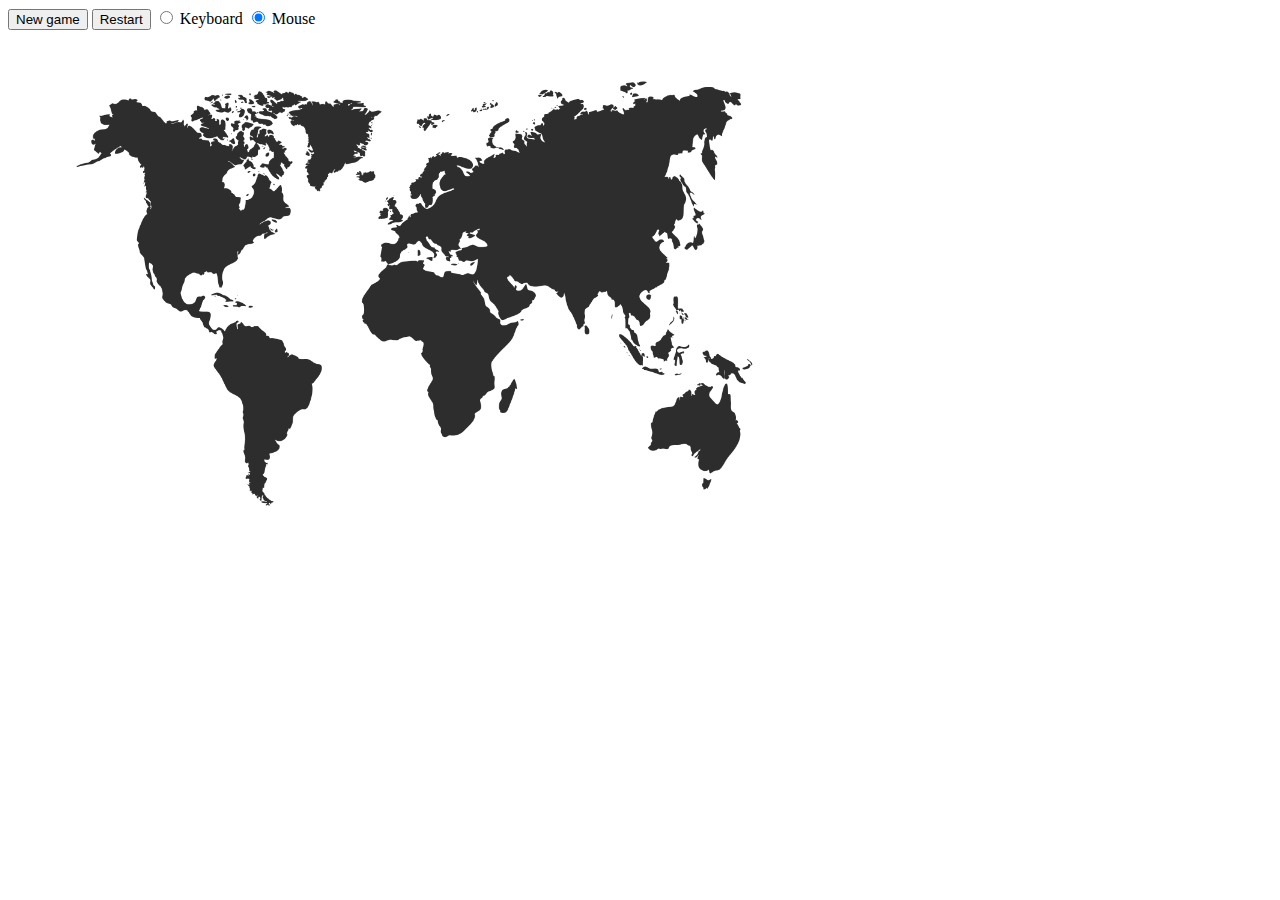
<file: Coronagame/index.html>
<!DOCTYPE html>
<html>
    <head>
        <link rel="stylesheet" type="text/css" href="styles.css">
    </head>
    <body>
        <nav>
        <button id="startButton")>New game</button>
            <button>Restart</button>
            <input type="radio" id="controller1" name="controller" value="keyboard"> 
            <label for="controller1">Keyboard</label>
            <input type="radio" id="controller2" name="controller" value="mouse" checked> 
            <label for="controller2">Mouse</label>
        </nav>

        <div>
            <p id="score"></p>
        </div>

        <div id="gameBoard">
            <img id="crosshair" src="crosshair.png">
            <div id='loosingFlag'></div>
            <img id='world' src="world.png" alt="World map">
        </div>

        
    </body>

    <script src="main.js" type="module"></script>
</html>
</file>
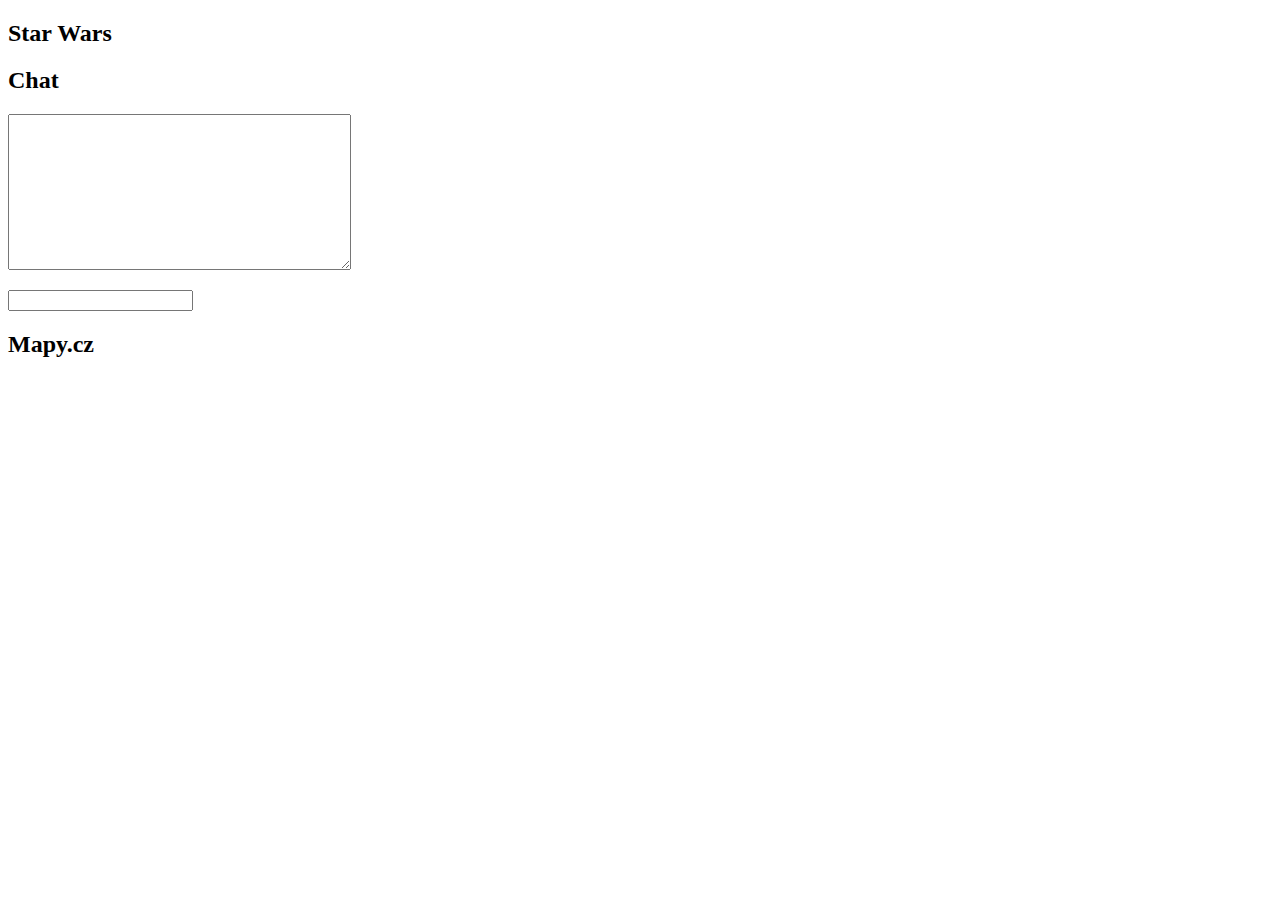
<file: cv5/Lecture 05.html>
<!DOCTYPE html>
<!-- saved from url=(0055)http://seznam.github.io/CVUT/KAJ/cviceni/05/zadani.html -->
<html>

<head>
    <meta http-equiv="Content-Type" content="text/html; charset=UTF-8">

    <title>Lecture 05</title>
</head>

<body>
    <section>
        <h2>Star Wars</h2>
        <ul id="star-wars"></ul>
    </section>

    <section>
        <h2>Chat</h2>
        <p>
            <textarea id="chat" rows="10" cols="40" readonly=""></textarea>
        </p>
        <p>
            <input type="text" id="chat-input">
        </p>
    </section>

    <section>
        <h2>Mapy.cz</h2>
        <ul id="mapy"></ul>
    </section>

    <script>

        // ----- 1 -----
        function reqListener(data) {
            //var data = JSON.parse(this.responseText);
            //var data = JSON.parse(data);
            const el = document.querySelector("#star-wars");
            console.log(data.results);
            for (const item of data.results) {
                console.log(item);
                const li = document.createElement("li");
                li.appendChild(document.createTextNode(item.name));
                el.appendChild(li);

            }
        }
        //const xhr = new XMLHttpRequest();
        //xhr.addEventListener("load", reqListener);
        //xhr.open("GET", "https://swapi.co/api/people/");
        //xhr.send();

        // ----- 2 -----
        function myRequest(url){
            return new Promise((resolve, reject) => {
                const xhr = new XMLHttpRequest;
                xhr.addEventListener("load", e => resolve(e));
                xhr.open("GET", "https://swapi.co/api/people/");
                xhr.send();
            })
        }


        //myRequest("https://swapi.co/api/people/")
        //    .then(e => {
        //         reqListener(e.target.responseText);})
        //    .catch(e => console.log(e));
        
        // ----- 3 -----
        fetch("https://swapi.co/api/people/")
            .then(response =>
                 response.json())
            .then(reqListener)
            .catch(e => console.log(e));
        



        /*
            urls:
                HTTP API with JSON response of StarWars characters
                    https://swapi.co/api/people/
                WebSocket API with text messages
                    ws://salty-peak-74076.herokuapp.com/
                HTTP API with XML response of places matching given query
                    https://api.mapy.cz/geocode?query=praha

            Main tasks
                1. Use XMLHttpRequest to create HTTP request and get data from StarWarsApi
                    1. Parse StarWars data
                    2. Transform the data into list of character names
                        ["Luke Skywalker", "C-3PO", ...]
                    3. Render character names into the list - <ul id="star-wars"></ul>
                2. Create function that fetches data with XMLHttpRequest but exposes Promises interface.
                    myRequest(url)
                        .then(response => {
                            // ok state
                        })
                        .catch(error => {
                            // error states
                        })

                    1. For rendering the Star-Wars characters - switch from XMLHttpRequest to your "myRequest" function
                3. Try to use browser's fetch API
                    1. For rendering the Star-Wars characters - try to switch to browsers fetch API
                4. Try to use async/await for interaction with
                    1. myRequest
                    2. fetch

            Bonus Tasks
                1. Websocket chat
                    1. Connect to WebSocket API
                    2. When messages comes in, render it to the - <textarea id="chat">
                    3. When user types in text in <input type="text" id="chat-input"> and presses enter, send the message to the chat
                2. Mapy.cz API with XML response
                    1. Fetch the data, the idea is the same, except we get XML instead of JSON as a response
        */

    </script>


</body>

</html>
</file>
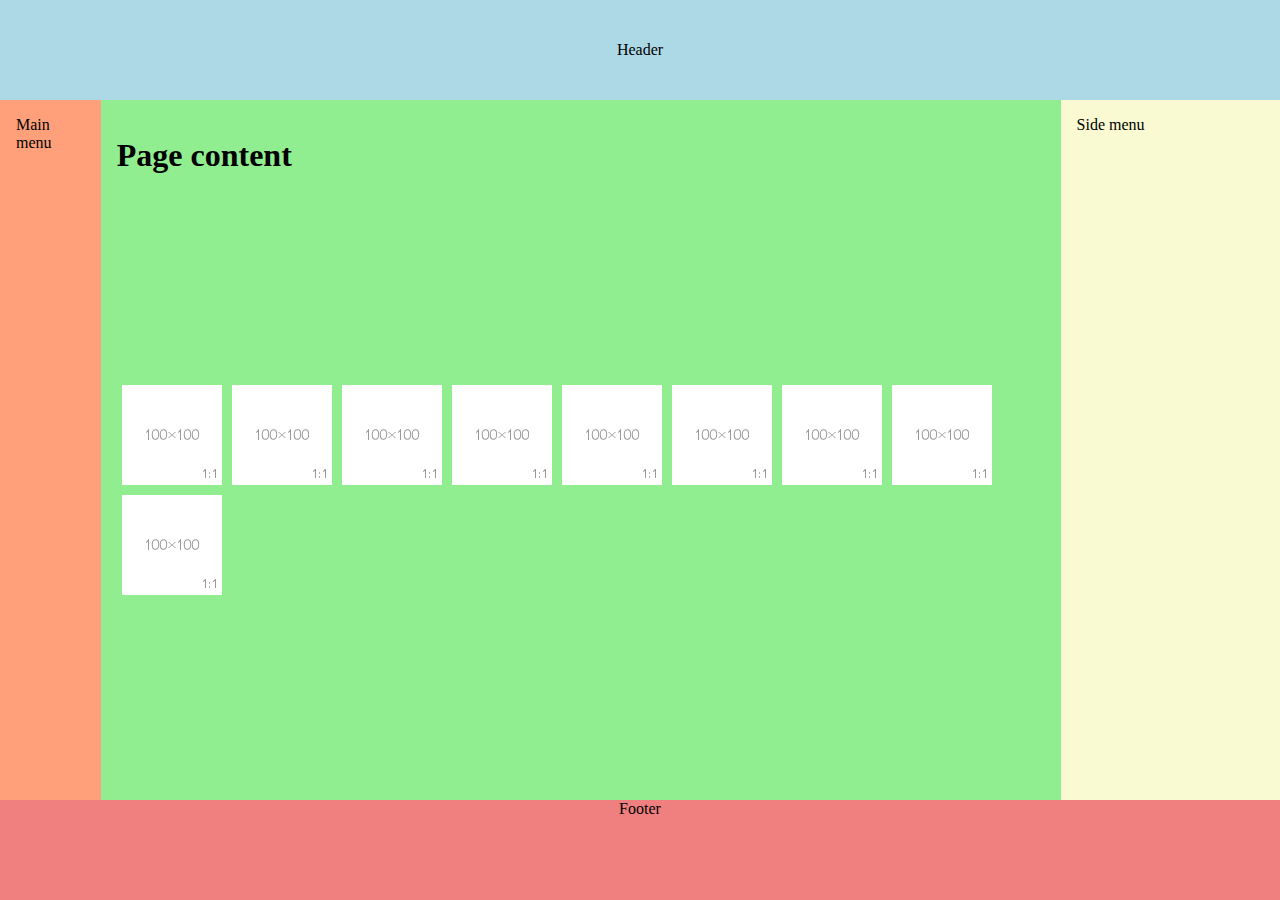
<file: cv7/Lecture 07.html>
<!DOCTYPE html>
<!-- saved from url=(0055)http://seznam.github.io/CVUT/KAJ/cviceni/07/zadani.html -->
<html><head><meta http-equiv="Content-Type" content="text/html; charset=UTF-8">
    
    <title>Lecture 07</title>

    <style>
        /*
            Flexbox cheat-sheet
                https://css-tricks.com/snippets/css/a-guide-to-flexbox/
        */

        body{
            margin: 0;
        }

        .page {

            background: lightblue;
            flex-direction: column;
            display: flex;
            min-height: 100vh;
        
        }
        .page header {
            width: 100%;
            height: 100px;
            justify-content: center;
            align-items: center;
            display: flex;


        }
        .page section {
            display:flex;
            flex-grow:1;    
            min-height: 400px;

        }
        .page section nav {
            background: lightsalmon;
            padding: 1em;

        }
        .page section main {
            background: lightgreen;
            flex-grow: 1;
            padding: 1em;
            display: flex;
            flex-direction: column;
        }
        .page section main .images {
            flex-grow:1;
            display: flex;
            align-items: center;
            align-content: center;
            flex-wrap: wrap;
        }
        .page section main .images img {
            margin: 5px;


        }
        .page section aside {
            background: lightgoldenrodyellow;
            padding: 1em;
            width: 200px;
            

        }
        .page footer {
            background: lightcoral;
            height: 100px;
            align-content: center;
            justify-content: center;
            display: flex;
        }
        

        /*
            Phone/Mobile styles
            - Hide side menu
            - Change order - put content before main menu only with CSS
            - Switch from column layout (main menu | content | side menu) to row layout
        */
        @media(max-width: 700px){
            .page section{
                flex-direction: column;
            }
            .page section aside {
                display: none;
            }
            .page section main{
                order: 2;
            }
            .page section nav{
                order:1;
            }
        }



    </style>
</head>
<body>

    <div class="page">
        <header>
            <!--
                - 100% width
                - 200px height
                - center content horizontally and vertically
            -->
            Header
        </header>
        <section>
            <!--
                - 100% width
                - height is the rest of the page (viewport height - header - footer)
                  or more if there is lots of content inside
                - 400px min height
            -->
            <nav>
                <!--
                    - 1em padding
                    - content width
                    - height the rest
                -->
                Main menu
            </nav>
            <main>
                <!--
                    - 1em padding
                    - width the rest
                    - height the rest
                -->
                <h1>Page content</h1>

                <div class="images">
                    <!--
                        - align images horizontally and vertically
                    -->
                    <img src="./Lecture 07_files/white" width="100" height="100">
                    <img src="./Lecture 07_files/white" width="100" height="100">
                    <img src="./Lecture 07_files/white" width="100" height="100">
                    <img src="./Lecture 07_files/white" width="100" height="100">
                    <img src="./Lecture 07_files/white" width="100" height="100">
                    <img src="./Lecture 07_files/white" width="100" height="100">
                    <img src="./Lecture 07_files/white" width="100" height="100">
                    <img src="./Lecture 07_files/white" width="100" height="100">
                    <img src="./Lecture 07_files/white" width="100" height="100">
                </div>
            </main>
            <aside>
                <!--
                    - 1em padding
                    - 200px width including the 1em padding
                    - height the rest
                -->
                Side menu
            </aside>
        </section>
        <footer>
            <!--
                - 100% width
                - 200px height
                - footer is sticky
                - center content horizontally and vertically
            -->
            Footer
        </footer>
    </div>



</body></html>
</file>
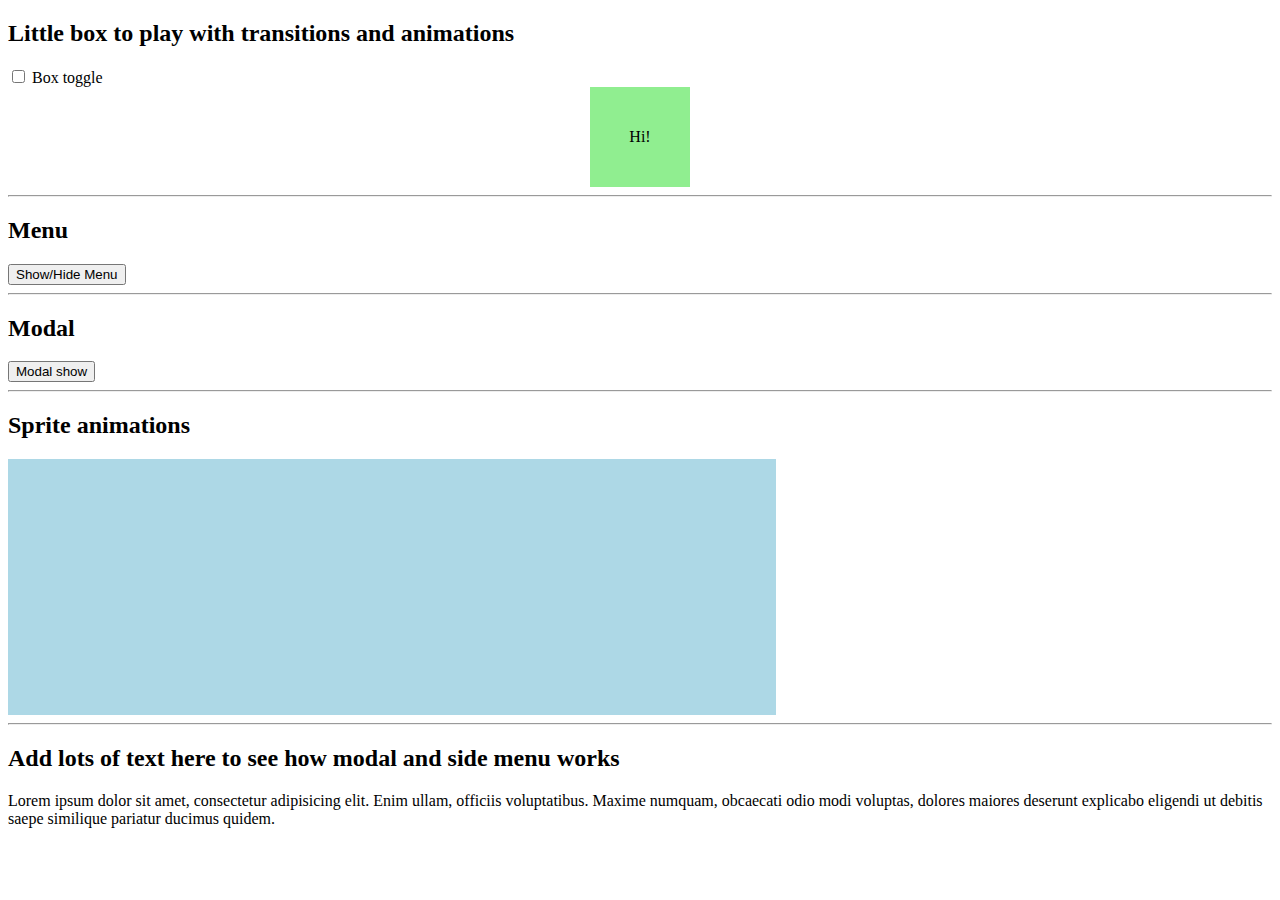
<file: cv8/Lecture 08.html>
<!DOCTYPE html>
<!-- saved from url=(0056)https://seznam.github.io/CVUT/KAJ/cviceni/08/zadani.html -->
<html>

<head>
    <meta http-equiv="Content-Type" content="text/html; charset=UTF-8">

    <title>Lecture 08</title>

    <style type="text/css">
        /*
                Docs

                Transforms
                    https://developer.mozilla.org/en/docs/Web/CSS/transform
                Transitions
                    https://developer.mozilla.org/en-US/docs/Web/CSS/CSS_Transitions/Using_CSS_transitions
                Filters
                    https://developer.mozilla.org/en-US/docs/Web/CSS/filter
                Animations
                    https://www.w3schools.com/css/css3_animations.asp
            */

        /* Box */

        .box {
            display: flex;
            justify-content: center;
            align-items: center;
            margin: auto;
            width: 100px;
            height: 100px;
            transition: all 0.5s ease-in;
            background: lightgreen;
        }

        .box-toggle:checked~.box {
            transform: scale(1.5) rotate(360deg);
            background: greenyellow;
        }

        /* Side menu */

        .menu {
            position: fixed;
            justify-content: right;
            transition: all 0.5s ease;
            height: 100%;
            left: 100%;
            top: 0;
            padding-left: 10px;
            width: 150px;
        }

        body.menu-visible .menu {
            transform: translateX(-100%);
            background-color: rgba(76, 175, 80, 0.3);
        }

        /* Modal */

        body.modal-visible .page-wrapper {
            filter: blur(3px) grayscale(100%);
            transition: filter .5s erase;
        }

        body.modal-visible {
            overflow: hidden;
        }

        .modal {
            display: flex;
            position: fixed;
            justify-content: center;
            align-items: center;
            width: 100%;
            height: 100%;
            left: 0;
            right: 0;
            box-sizing: border-box;
            background-color: rgba(76, 175, 80, 0.8);
            visibility: hidden;
            overflow: auto;
            top: 0;
            z-index: 50;


        }

        body.modal-visible .modal {
            visibility: visible;
        }

        .modal-content {
            margin: auto;
            padding: 10px;
            width: 500px;
            height: 500px;
            max-width: 500px;
            min-height: 200px;
            transform: scale(0);
            transition: transform 1s ease;
            background-color: rgba(76, 175, 80);

        }

        body.modal-visible .modal-content {
            transform: scale(1);
        }

        /* Sprite animations */

        .sprite-wrapper {
            background: lightblue;
            width: 768px;
            overflow: hidden;
        }

        .sprite {
            /* sprite has 6 frames, each is 256x256. Total width is 256 * 6 = 1536px */
            width: 256px;
            height: 256px;
            background-image: url('sprite.png');
            background-position: 0 0;
            background-repeat: no-repeat;
            animation: run 0.3s infinite steps(5),
                move 3s infinite linear;
            transform: translateX(-100%);
            /* http://seznam.github.io/CVUT/KAJ/cviceni/08/sprite.png */
        }


        @keyframes run{
            100% {
                background-position: -1280px 0;
            }
        }

        @keyframes move{
            100% {
                transform: translateX(300%);
            }
        }

    </style>
</head>

<body class="">

    <div class="page-wrapper">
        <!--
                vyzkoušejte si na připraveném boxíku css vlastnosti transform a transition
                - rotaci o 360 stupňů
                - zvětšení
                - změnu barvy
            -->
        <h2>Little box to play with transitions and animations</h2>

        <input type="checkbox" class="box-toggle" id="box-toggle">
        <label for="box-toggle">Box toggle</label>

        <div class="box">Hi!</div>

        <hr>

        <!--
                Naprogramujte boční menu, které vyjíždí z pravé strany
                - použijte transform translate
                - menu ma výšku stejnou jako obrazovka
                - vyzkoušete různé časove fce: ease, ease-in, ...
            -->
        <h2>Menu</h2>

        <button class="menu-button">Show/Hide Menu</button>

        <nav class="menu">
            <ul>
                <li>Prvni</li>
                <li>Druhy</li>
                <li>Treti</li>
                <li>Ctvrty</li>
                <li>Paty</li>
            </ul>
        </nav>

        <hr>

        <!--
                Vyrobte modalní okno, jehož zobrazení bude animované (zoom), 
                a na zbytek stránky aplikujte animovaný filtr rozostření
                - okno bude vycentrované horitontálně i vertikálně

                https://developer.mozilla.org/en-US/docs/Web/CSS/filter
            -->
        <h2>Modal</h2>
        <button class="modal-button">
            Modal show
        </button>
        <hr>

        <!--
                Vyzkoušejte si na testovacím boxíku jak fungují animace
                Vyrobte pomocí sprite, chodícího panáčka
                - sprite: http://seznam.github.io/CVUT/KAJ/cviceni/08/sprite.png
                - zamyslete se nad použitím časove fce.: step()
                - animace jsou dvě: změna polohy background image v divu a posun divu samotného 
            -->
        <h2>Sprite animations</h2>

        <section class="sprite-wrapper">
            <div class="sprite">
            </div>
        </section>

        <hr>

        <h2>Add lots of text here to see how modal and side menu works</h2>

        <p>Lorem ipsum dolor sit amet, consectetur adipisicing elit. Enim ullam, officiis voluptatibus. Maxime numquam,
            obcaecati odio modi voluptas, dolores maiores deserunt explicabo eligendi ut debitis saepe similique
            pariatur ducimus quidem.</p>
    </div>

    <div class="modal">
        <div class="modal-content">
            <button class="modal-button">
                Close
            </button>
            <p>Lorem ipsum dolor sit amet, consectetur adipisicing elit. Enim ullam, officiis voluptatibus. Maxime
                numquam, obcaecati odio modi voluptas, dolores maiores deserunt explicabo eligendi ut debitis saepe
                similique pariatur ducimus quidem.</p>
        </div>
    </div>

    <script>
        // Menu logic

        let menuVisible = false;
        const menuButton = document.querySelector('.menu-button');

        menuButton.addEventListener('click', toggleMenuState)

        function toggleMenuState() {
            menuVisible = !menuVisible;
            if (menuVisible) {
                document.body.classList.add('menu-visible');
            } else {
                document.body.classList.remove('menu-visible');
            }
        }

        // Modal logic

        let modalVisible = false;
        const modalButtons = document.querySelectorAll('.modal-button');
        const pageWrapper = document.querySelectorAll('.page-wrapper');
        const modal = document.querySelector('.modal');

        for (let i = 0; i < modalButtons.length; i++) {
            modalButtons[i].addEventListener('click', toggleModalState)
        }

        function toggleModalState() {
            modalVisible = !modalVisible;
            if (modalVisible) {
                document.body.classList.add('modal-visible');
            } else {
                document.body.classList.remove('modal-visible');
            }
        }
    </script>



</body>

</html>
</file>
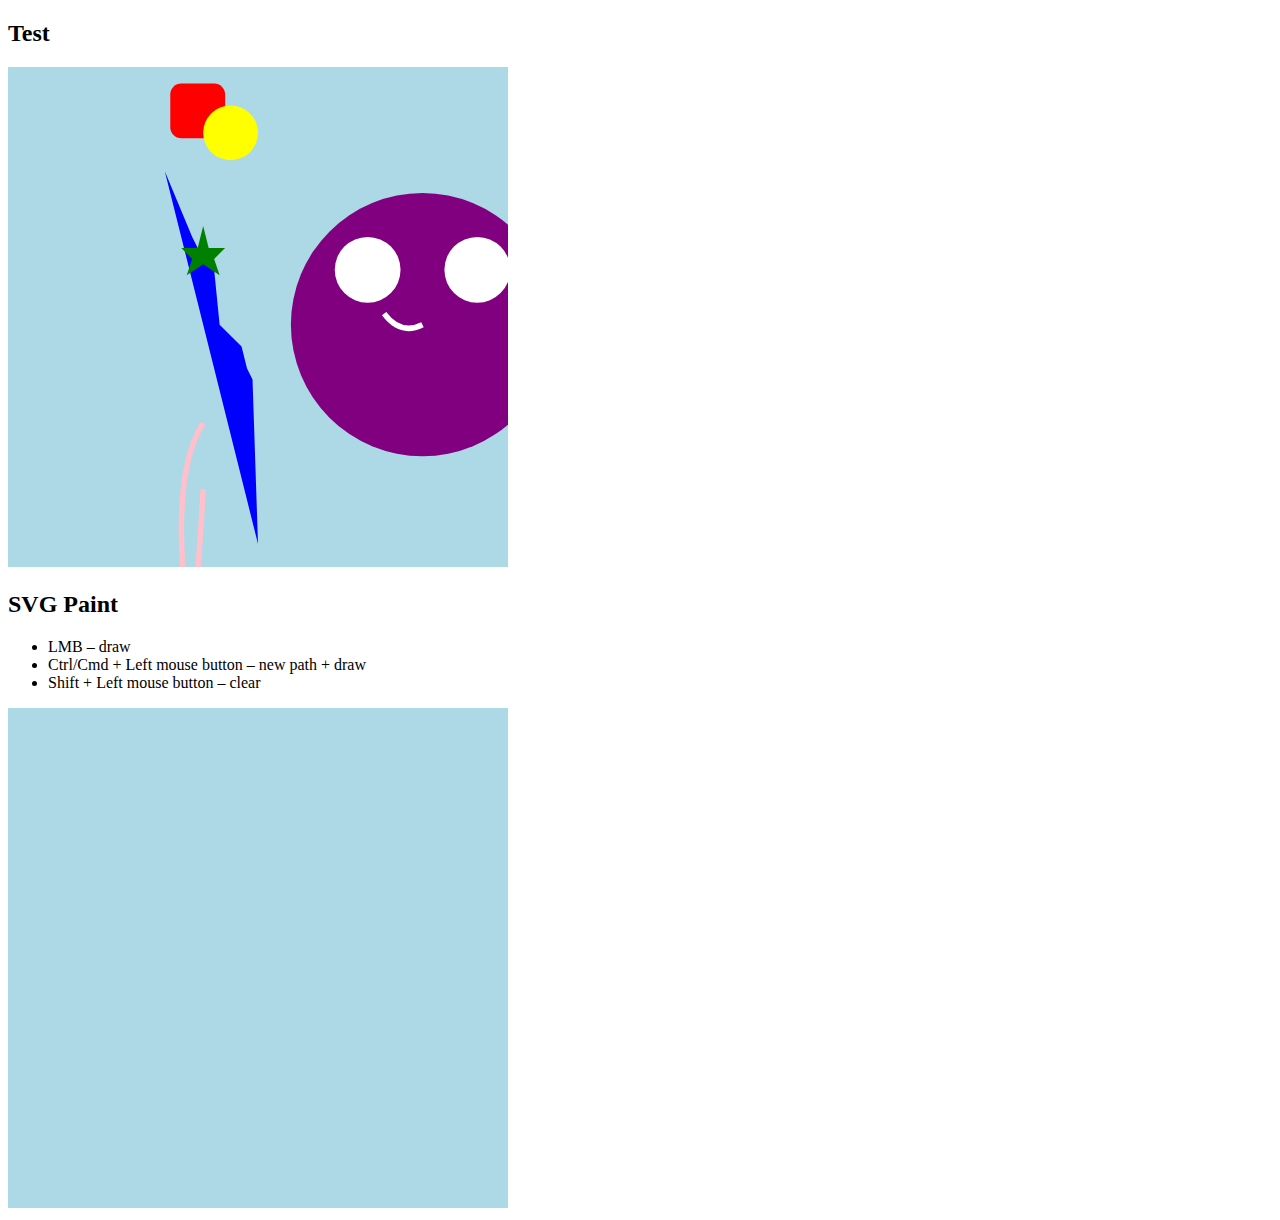
<file: cv9/Lecture 09.html>
<!DOCTYPE html>
<!-- saved from url=(0056)https://seznam.github.io/CVUT/KAJ/cviceni/09/zadani.html -->
<html><head><meta http-equiv="Content-Type" content="text/html; charset=UTF-8">
        
        <title>Lecture 09</title>

        <style>
            section {
                display: inline-block;
            }

            svg {
                background: lightblue;
                width: 500px;
                height: 500px;
            }
        </style>
    </head>
    <body>

        <h2>Test</h2>

        <svg viewbox="0 15 200 456">
            <rect x="20" y="30" rx="10" ry="10" width="50" height="50"  fill="red"/>
            <rect x="50" y="50" rx="50" ry="50" width="50" height="50" fill="yellow"/>    
            <polyline points="15, 110 40, 170 50, 190 60, 200 65, 250 85, 270 90, 290 95, 300 100, 450" fill="blue"/>
            <polygon points="50, 160 55, 180 70, 180 60, 190 65, 205 50, 195 35, 205 40, 190 30, 180 45, 180" fill="green"/> 
            <path d="M50,340 Q24,380 32,480 T50,400" fill="none" stroke="pink" stroke-width="5"/>
            <circle cx="250" cy="250" r="120" fill="purple"/>  
            <circle cx="200" cy="200" r="30" fill="white"/>
            <circle cx="300" cy="200" r="30" fill="white"/>
            <path d="M250 250 Q230 260 215 240" fill="none" stroke="white" stroke-width="5"/>
        </svg>

        <h2>SVG Paint</h2>
        <ul>
            <li>LMB – draw</li>
            <li>Ctrl/Cmd + Left mouse button – new path + draw</li>
            <li>Shift + Left mouse button – clear</li>
        </ul>

        <svg id="svg1"></svg>

        <script>
            
          
            /*
                Docs
                    Positions
                        https://developer.mozilla.org/en-US/docs/Web/SVG/Tutorial/Positions
                    Basics
                        https://developer.mozilla.org/en-US/docs/Web/SVG/Tutorial/Basic_Shapes
                    Paths
                        https://developer.mozilla.org/en-US/docs/Web/SVG/Tutorial/Paths
                    Bezier curves
                        https://en.wikipedia.org/wiki/B%C3%A9zier_curve
                    Fills and strokes
                        https://developer.mozilla.org/en-US/docs/Web/SVG/Tutorial/Fills_and_Strokes

                Excercises
                    1. Take a look a the docs
                    2. Draw some basic shapes
                    3. Play with "viewbox"
                    4. Draw line paths
                        - use path element
                        - try to create it with createElementNS and setAttributeNS
                    5. Draw bezier paths
                    6. Draw smiley face
                    7. Create SVG painter class
                        a. Listen on svg wrapper click events
                        b. Draw circle at the position of each click
                        c. Draw svg path where user clicked
                        d. Create new path with ctrl/cmd + left mouse button
                        e. Clear svg with shift + left mouse button
            */

            class SvgPaint {
                constructor(target) {
                    this.svg = document.querySelector(target);
                    this.svgNs = "http://www.w3.org/2000/svg";

                    this.svg.addEventListener("click", e => this.clickHandler(e));
                }

                clickHandler(e) {
                    const x = e.offsetX;
                    const y = e.offsetY;

                    if (e.ctrlKey || e.metaKey) {
                        this.createPath();
                        this.draw(x, y);
                    } else if (e.shiftKey) {
                        this.clear();
                    } else {
                        if (!this.p) {
                            this.createPath();
                        }
                        this.draw(x, y);
                    }
                }

                draw(x, y) {
                    let d = this.p.getAttributeNS(null, "d");
                    if (!d) {
                        d = `M ${x} ${y}`;
                    } else {
                        d += ` L ${x} ${y}`;
                    }

                    console.log("");
                    console.log("d", d);

                    this.p.setAttributeNS(null, "d", d);
                    this.drawCircle(x, y);
                }

                clear() {
                    this.svg.innerHTML = "";
                    this.p = null;
                }

                drawCircle(x, y) {
                    const c = document.createElementNS(this.svgNs, "circle");
                    c.setAttributeNS(null, "r", "10");
                    c.setAttributeNS(null, "cx", x);
                    c.setAttributeNS(null, "cy", y);
                    c.setAttributeNS(null, "fill", "pink");
                    this.svg.appendChild(c);
                }

                createPath() {
                    const p = document.createElementNS(this.svgNs, "path");
                    p.setAttributeNS(null, "stroke", "black");
                    p.setAttributeNS(null, "stroke-width", "10px");
                    p.setAttributeNS(null, "stroke-linejoin", "round");
                    p.setAttributeNS(null, "fill", "transparent");

                    this.svg.appendChild(p);
                    this.p = p;
                }
            }

            new SvgPaint("#svg1");

        
        
        </script>

    


</body></html>
</file>
<file: Coronagame/styles.css>
.cursor-crosshair{
    cursor: url("crosshair.png") 50 50, auto;
}

#world {
    width: 800px;
    height: auto;
}

#crosshair {
    position: absolute;
    width: 70px;
    height: auto;
    display: none;
}

#gameBoard {
    display: inline-block;
    position: relative;
    z-index : 1;
 }

 .virus {
    position: absolute;
    display: none;
}

#loosingFlag {
    background-color: red;
    opacity: 0.2;
    height: 471px;
    display: block;
    position: absolute; 
}

#endGame {
    top: 250px;
    left: 350px;
    background-color: red;
    display: block;
    position: absolute; 
    width: 100px;
    height: 50px;
    color: white;
}
</file>
